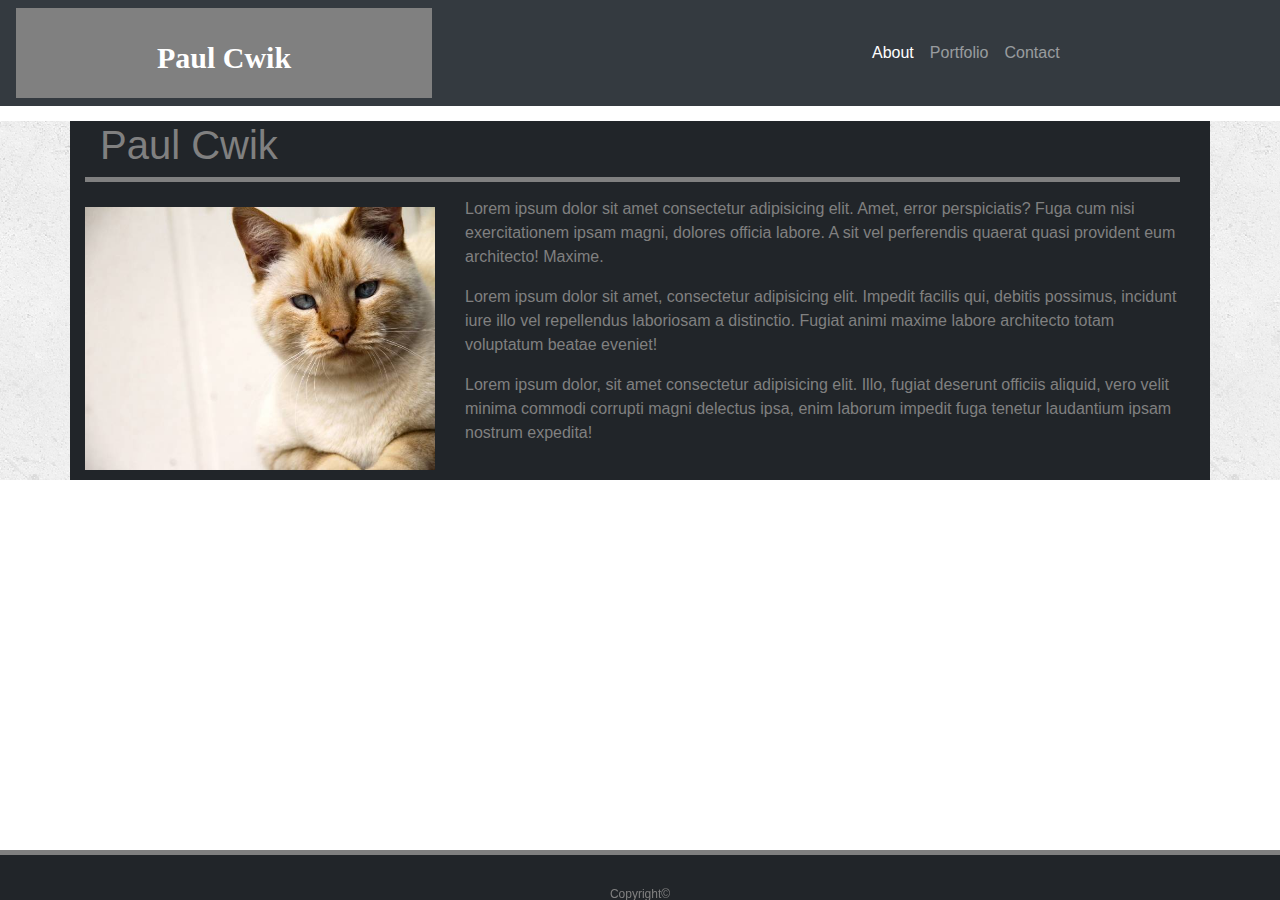
<file: index.html>
<!doctype html>
<html>
    <title>Assignment2 Bootstrapped</title>
    <header>
    <!-- linking bootstrap styling -->
        <link rel="stylesheet" href="https://maxcdn.bootstrapcdn.com/bootstrap/4.0.0/css/bootstrap.min.css">
        <link rel="stylesheet" href="https://stackpath.bootstrapcdn.com/font-awesome/4.7.0/css/font-awesome.min.css">
    <!-- my style sheet so we can override -->
        <link rel="stylesheet" href="assets/style/style.css">
    </header>
    <body>
    <!-- Here we use bootstraps navbar setup and slightly modify it. -->
        <nav class="navbar navbar-expand-lg navbar-dark bg-dark">
            <a class="navbar-brand col-md-4" id="myBrand" href="index.html">Paul Cwik</a>
            <button class="navbar-toggler" type="button" data-toggle="collapse" data-target="#navbarNavAltMarkup" aria-controls="navbarNavAltMarkup" aria-expanded="false" aria-label="Toggle navigation">
                <span class="navbar-toggler-icon"></span>
            </button>
            <div class="col-md-4">
            </div>
            <div class="collapse navbar-collapse" id="navbarNavAltMarkup">
                <div class="navbar-nav myLinks">
                    <a class="nav-item nav-link active" href="index.html">About<span class="sr-only">(current)</span></a>
                    <a class="nav-item nav-link" href="portfolio.html">Portfolio</a>
                    <a class="nav-item nav-link" href="contact.html">Contact</a>
                </div>
            </div>
            </nav>

<!-- Starting with background on bottom, to a container with a header, and a main body -->
        <div class="backgroundImg">
            <div class="container mainContent">
                <div class="row" id="contentHeader">
                    <div class="col-md-4">
                        <div class="navName">
                            <h1>Paul Cwik</h1>
                        </div>
                    </div>
                </div>
                <div class="row">
                    <div class="col-md-4">
                        <img id="contentPic" src="assets/images/cat.jpg" alt="This should be my picture">
                    </div>
                    <div class="col-md-8 contentBody">
                        <p>Lorem ipsum dolor sit amet consectetur adipisicing elit. Amet, error perspiciatis? Fuga cum nisi exercitationem ipsam magni, dolores officia labore. A sit vel perferendis quaerat quasi provident eum architecto! Maxime.</p>
                        <p>Lorem ipsum dolor sit amet, consectetur adipisicing elit. Impedit facilis qui, debitis possimus, incidunt iure illo vel repellendus laboriosam a distinctio. Fugiat animi maxime labore architecto totam voluptatum beatae eveniet!</p>
                        <p>Lorem ipsum dolor, sit amet consectetur adipisicing elit. Illo, fugiat deserunt officiis aliquid, vero velit minima commodi corrupti magni delectus ipsa, enim laborum impedit fuga tenetur laudantium ipsam nostrum expedita!</p>
                     </div>
                </div>
            </div>
            <footer>
                <p id="copyright">Copyright©</p>
            </footer>
        </div>
    </body>
</html>
</file>
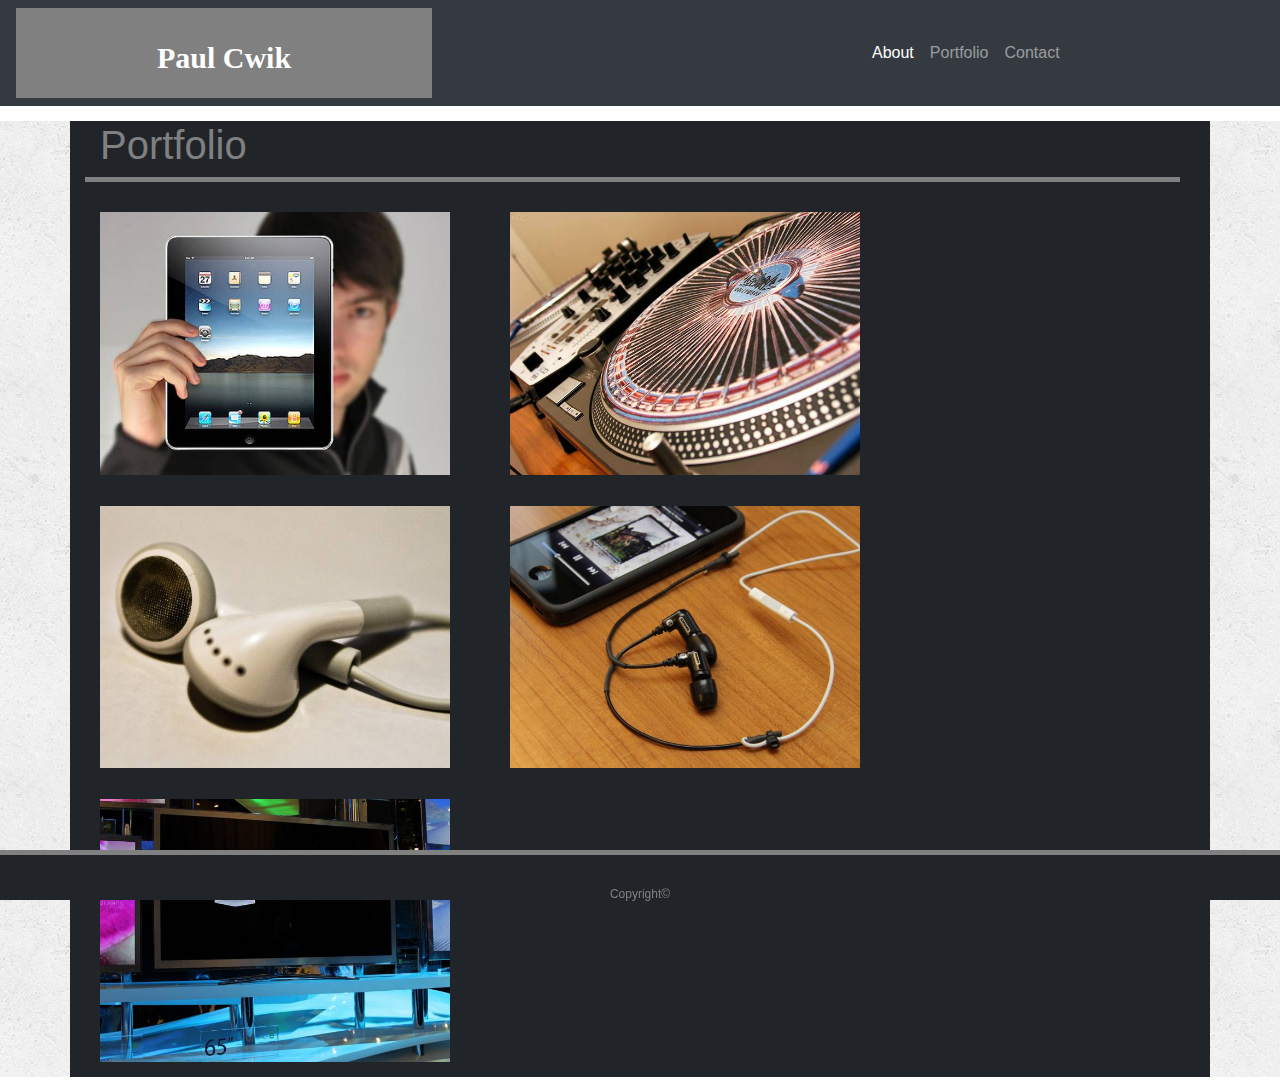
<file: portfolio.html>
<!doctype html>
<html>
    <title>Assignment2 Bootstrapped</title>
    <header>
    <!-- linking bootstrap styling -->
        <link rel="stylesheet" href="https://maxcdn.bootstrapcdn.com/bootstrap/4.0.0/css/bootstrap.min.css">
        <link rel="stylesheet" href="https://stackpath.bootstrapcdn.com/font-awesome/4.7.0/css/font-awesome.min.css">
    <!-- my style sheet so we can override -->
        <link rel="stylesheet" href="assets/style/style.css">
    </header>
    <body>
    <!-- Here we use bootstraps navbar setup and slightly modify it. -->
        <nav class="navbar navbar-expand-lg navbar-dark bg-dark">
            <a class="navbar-brand col-md-4" id="myBrand" href="index.html">Paul Cwik</a>
            <button class="navbar-toggler" type="button" data-toggle="collapse" data-target="#navbarNavAltMarkup" aria-controls="navbarNavAltMarkup" aria-expanded="false" aria-label="Toggle navigation">
                <span class="navbar-toggler-icon"></span>
            </button>
            <div class="col-md-4">
            </div>
            <div class="collapse navbar-collapse" id="navbarNavAltMarkup">
                <div class="navbar-nav myLinks">
                    <a class="nav-item nav-link active" href="index.html">About<span class="sr-only">(current)</span></a>
                    <a class="nav-item nav-link" href="portfolio.html">Portfolio</a>
                    <a class="nav-item nav-link" href="contact.html">Contact</a>
                </div>
            </div>
            </nav>

<!-- Starting with background on bottom, to a container with a header, and a main body -->
        <div class="backgroundImg">
            <div class="container mainContent">
                <div class="row" id="contentHeader">
                    <div class="col-md-4">
                        <div class="navName">
                            <h1>Portfolio</h1>
                        </div>
                    </div>
                </div>
                <div class="row">
                    <img class="col-md-4 img-fluid portfolioPics" src="assets/images/technics-q-c-640-480-1.jpg" alt="Portfolio picture 1">
                    <img class="col-md-4 img-fluid portfolioPics" src="assets/images/technics-q-c-640-480-2.jpg" alt="Portfolio picture 2">
                    <div class="col-md-4">
                    </div>
                </div>
                <div class="row">
                    <img class="col-md-4 img-fluid portfolioPics" src="assets/images/technics-q-c-640-480-5.jpg" alt="Portfolio picture 3">
                    <img class="col-md-4 img-fluid portfolioPics" src="assets/images/technics-q-c-640-480-7.jpg" alt="Portfolio picture 4">
                    <div class="col-md-4">
                    </div>
                </div>
                <div class="row">
                    <img class="col-md-4 img-fluid portfolioPics" src="assets/images/technics-q-c-640-480-9.jpg" alt="Portfolio picture 5">
                    <div>
                    </div>
                </div>
            </div>
            <footer>
                <p id="copyright">Copyright©</p>
            </footer>
        </div>
    </body>
</html>
</file>
<file: assets/style/style.css>
/* general styling */
* {
    box-sizing: border-box;
    color: grey;
}

#myBrand {
    background-color: grey;
    float: left;
    width: 33%;
    height: 90px;
    font-family: Georgia, Times, "Times New Roman", serif;
    font-size: 30px;
    font-weight: 700;
    line-height: 90px;
    text-align: center;
    text-decoration: none;
}

.myLinks {
    text-align: right;
    position: relative;
    box-sizing: border-box;
}

/* general content all pages */
#contentHeader {
    border-bottom: 5px solid grey;
    margin: 15px 15px 15px 0px;
}

.backgroundImg {
    background: url("../images/concrete_seamless.png");
    height: 100%;
}

.mainContent {
    background: #212529;
    margin-bottom: 15px;
    border-bottom: 15px transparent;

}

.contentBody {
    margin: 0px 0px 15px 0px;
}

/* bio picture */
#contentPic {
    width: 100%;
    height: auto;
    margin-top: 10px;
    margin-right: 25px;
    margin-bottom: 10px;

}
/* Contact page */
.contactBody {
    width: 100%;
    margin: 15px 15px 15px 15px;
    
}

#contactName {
    width: 100%;
}

#contactEmail {
    width: 100%;
}

#contactMessage {
    width: 100%;
    height: 150px;
}

#button {
    margin: 15px 15px 15px 0px;
}

/* Portfolio page */
.portfolioPics {
    margin: 15px 15px 15px 15px;
}

/* every page footer */
footer {
    position: fixed;
    bottom: 0;
    width: 100%;
    height: 50px;
    border-top: 5px solid grey;
    background: #212529;
    margin-top: 15px;


}
#copyright {
    position: relative;
    top: 10px;
    padding: 20px;
    text-align: center;
    font-size: 12px;
}
</file>
